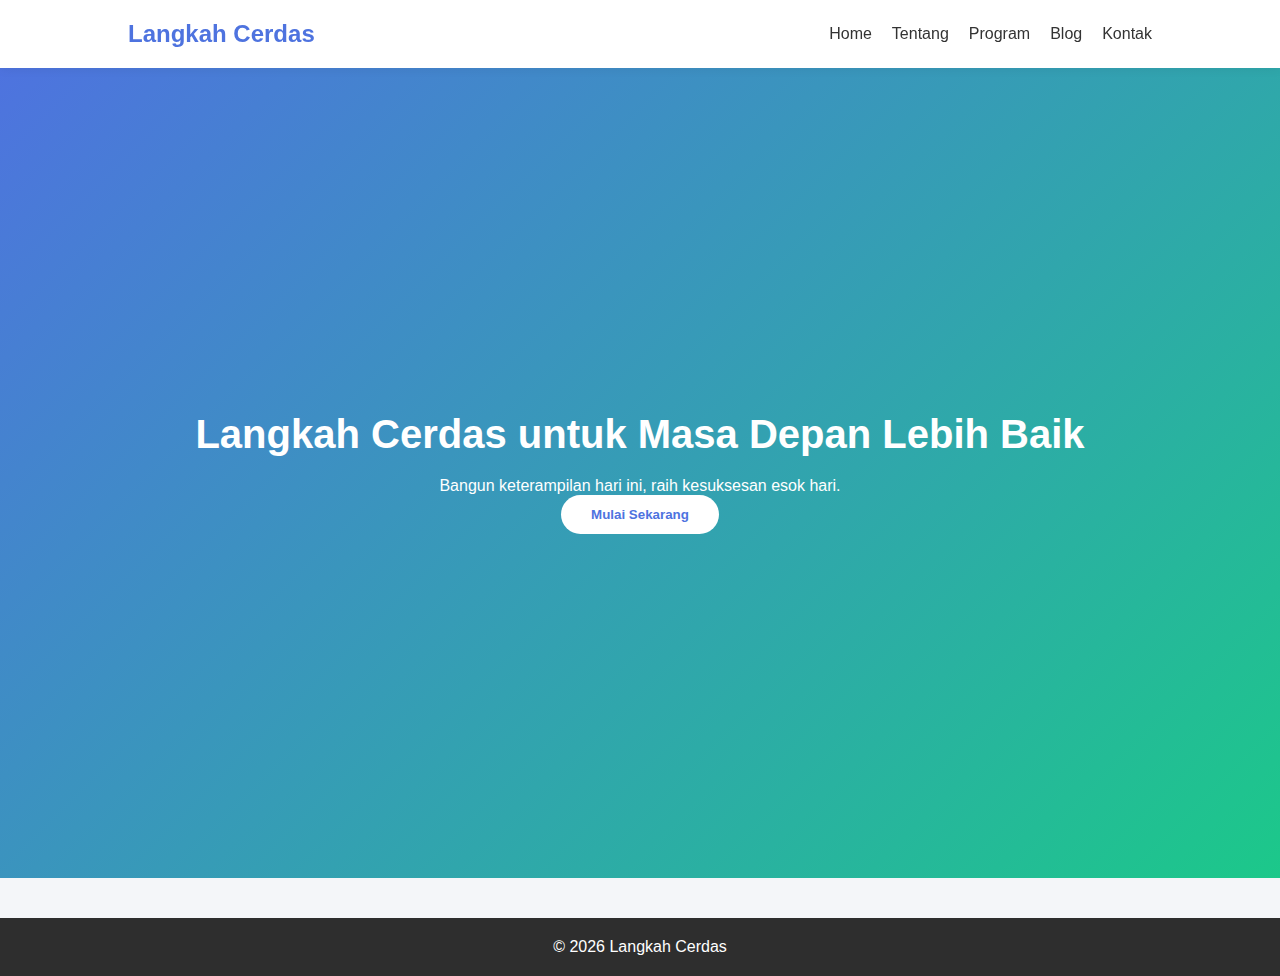
<file: index.html>
<!DOCTYPE html>
<html lang="id">
<head>
<meta charset="UTF-8">
<title>Langkah Cerdas</title>
<link rel="stylesheet" href="style.css">
</head>
<body>

<nav>
<h2>Langkah Cerdas</h2>
<ul>
<li><a href="index.html">Home</a></li>
<li><a href="tentang.html">Tentang</a></li>
<li><a href="program.html">Program</a></li>
<li><a href="blog.html">Blog</a></li>
<li><a href="kontak.html">Kontak</a></li>
</ul>
</nav>

<div class="hero">
<div>
<h1>Langkah Cerdas untuk Masa Depan Lebih Baik</h1>
<p>Bangun keterampilan hari ini, raih kesuksesan esok hari.</p>
<a href="program.html"><button class="btn">Mulai Sekarang</button></a>
</div>
</div>

<footer>
© 2026 Langkah Cerdas
</footer>

</body>
</html>
</file>
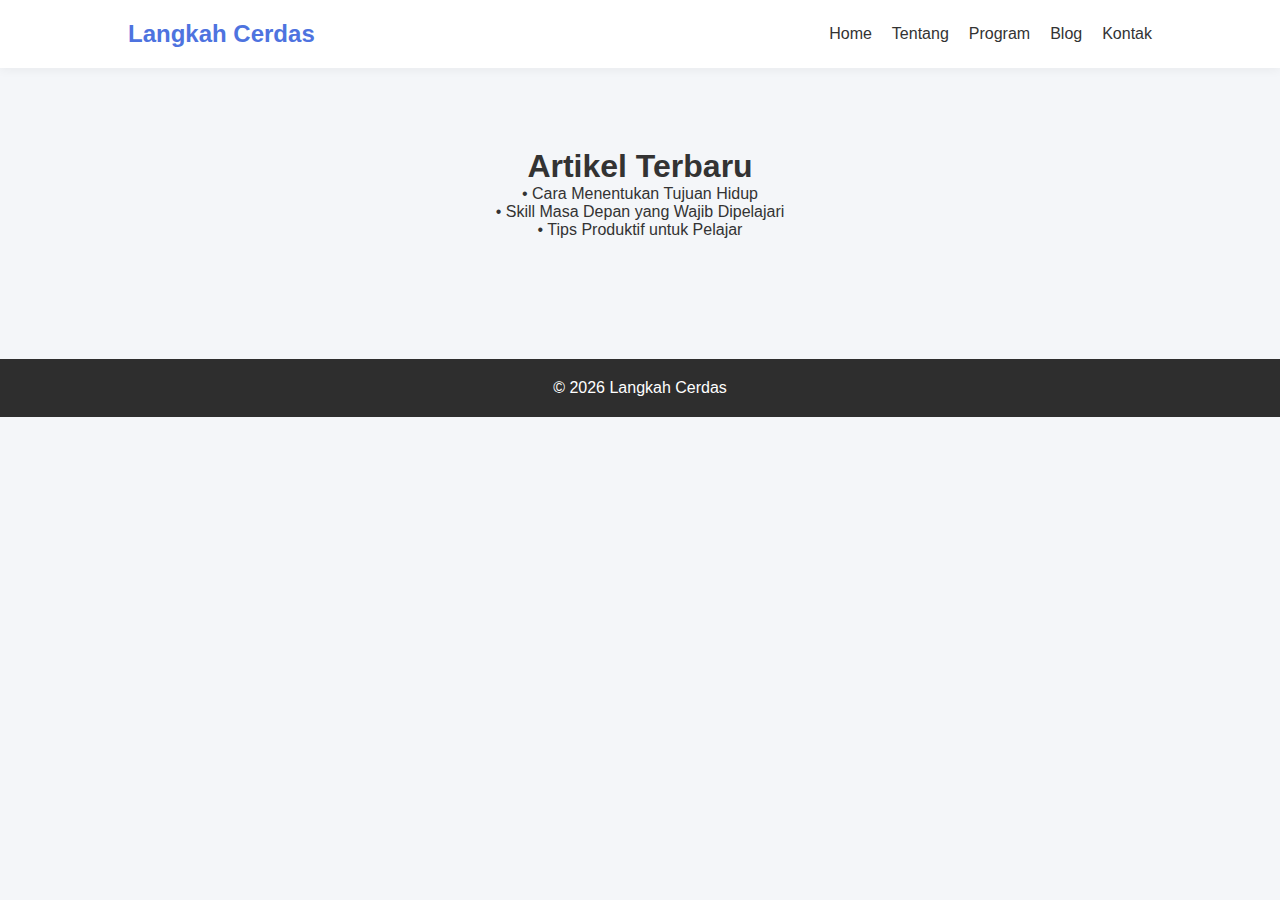
<file: blog.html>
<!DOCTYPE html>
<html>
<head>
<meta charset="UTF-8">
<title>Blog</title>
<link rel="stylesheet" href="style.css">
</head>
<body>

<nav>
<h2>Langkah Cerdas</h2>
<ul>
<li><a href="index.html">Home</a></li>
<li><a href="tentang.html">Tentang</a></li>
<li><a href="program.html">Program</a></li>
<li><a href="blog.html">Blog</a></li>
<li><a href="kontak.html">Kontak</a></li>
</ul>
</nav>

<section>
<h1>Artikel Terbaru</h1>
<p>• Cara Menentukan Tujuan Hidup</p>
<p>• Skill Masa Depan yang Wajib Dipelajari</p>
<p>• Tips Produktif untuk Pelajar</p>
</section>

<footer>
© 2026 Langkah Cerdas
</footer>

</body>
</html>
</file>
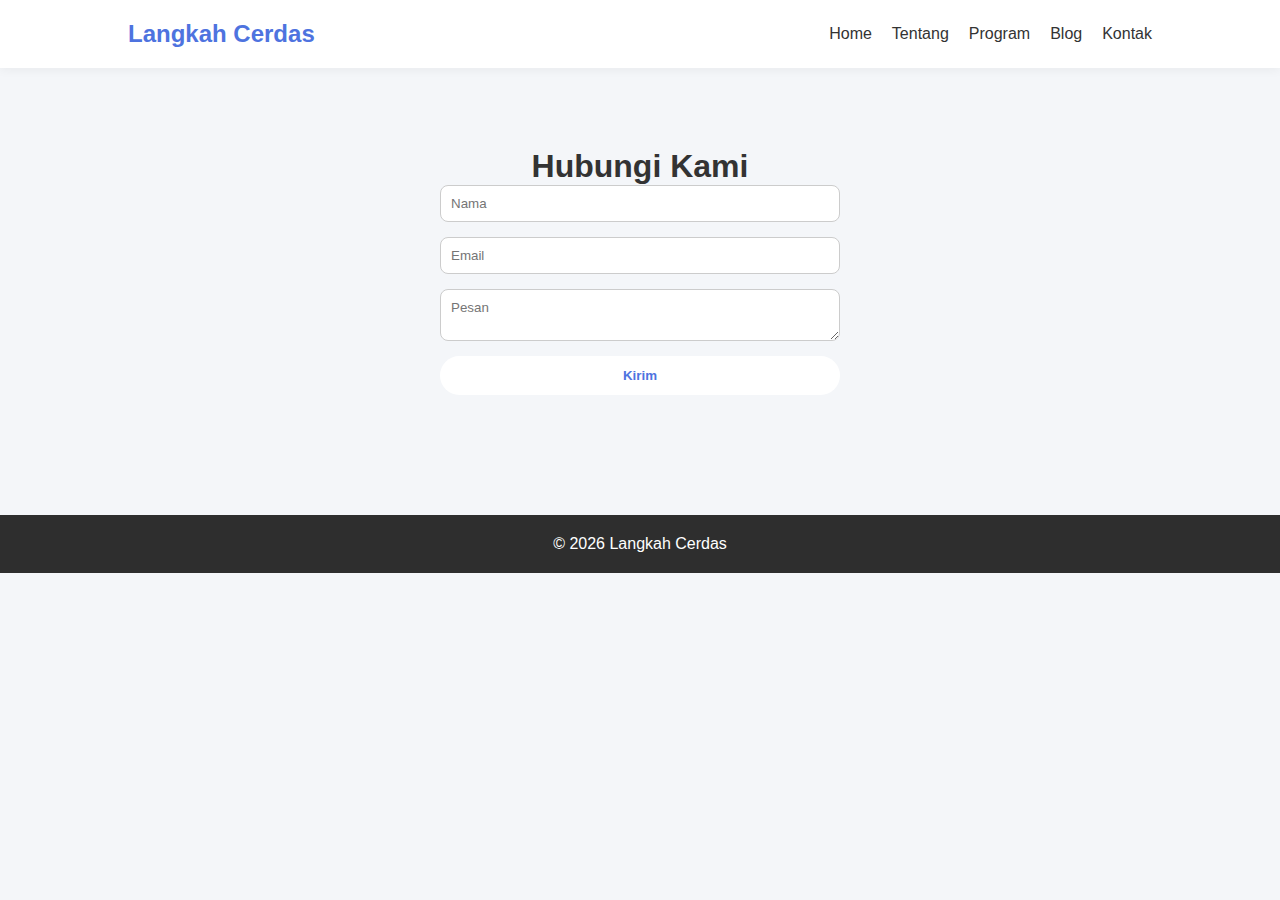
<file: kontak.html>
<!DOCTYPE html>
<html>
<head>
<meta charset="UTF-8">
<title>Kontak</title>
<link rel="stylesheet" href="style.css">
</head>
<body>

<nav>
<h2>Langkah Cerdas</h2>
<ul>
<li><a href="index.html">Home</a></li>
<li><a href="tentang.html">Tentang</a></li>
<li><a href="program.html">Program</a></li>
<li><a href="blog.html">Blog</a></li>
<li><a href="kontak.html">Kontak</a></li>
</ul>
</nav>

<section>
<h1>Hubungi Kami</h1>
<form>
<input type="text" placeholder="Nama" required>
<input type="email" placeholder="Email" required>
<textarea placeholder="Pesan"></textarea>
<button class="btn">Kirim</button>
</form>
</section>

<footer>
© 2026 Langkah Cerdas
</footer>

</body>
</html>
</file>
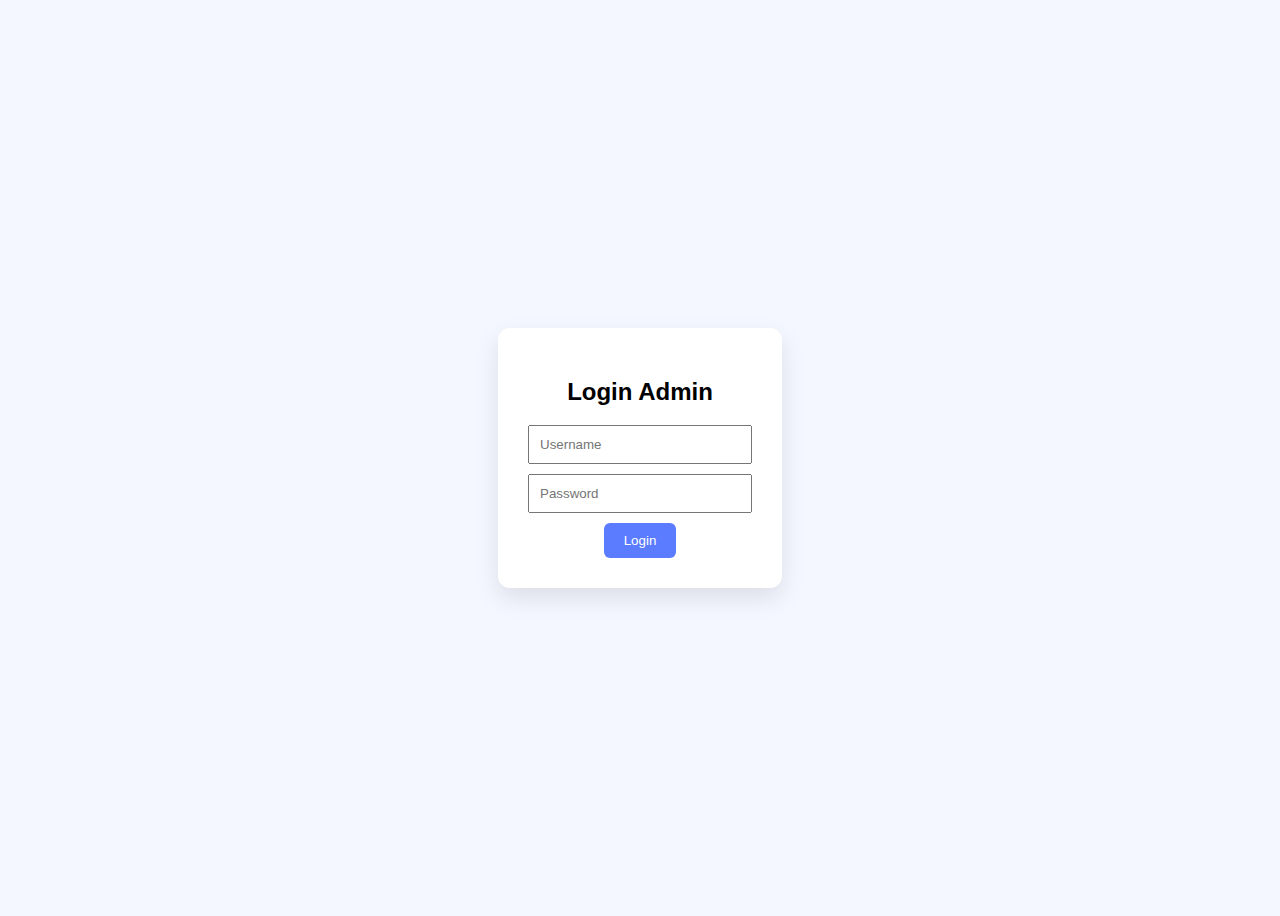
<file: login.html>
<!DOCTYPE html>
<html>
<head>
<title>Login</title>
<style>
body{
font-family:Poppins,Arial;
background:#f4f7ff;
display:flex;
justify-content:center;
align-items:center;
height:100vh;
}
.box{
background:white;
padding:30px;
border-radius:12px;
box-shadow:0 10px 25px rgba(0,0,0,0.1);
text-align:center;
}
input{
display:block;
margin:10px auto;
padding:10px;
width:200px;
}
button{
background:#5b7cff;
color:white;
border:none;
padding:10px 20px;
border-radius:6px;
cursor:pointer;
}
</style>
</head>
<body>

<div class="box">
<h2>Login Admin</h2>
<input id="user" placeholder="Username">
<input id="pass" type="password" placeholder="Password">
<button onclick="login()">Login</button>
</div>

<script>
function login(){
let u = document.getElementById("user").value;
let p = document.getElementById("pass").value;

if(u === "admin" && p === "123"){
localStorage.setItem("login","true");
window.location.href="pengaturan.html";
}else{
alert("Login salah!");
}
}
</script>

</body>
</html>
</file>
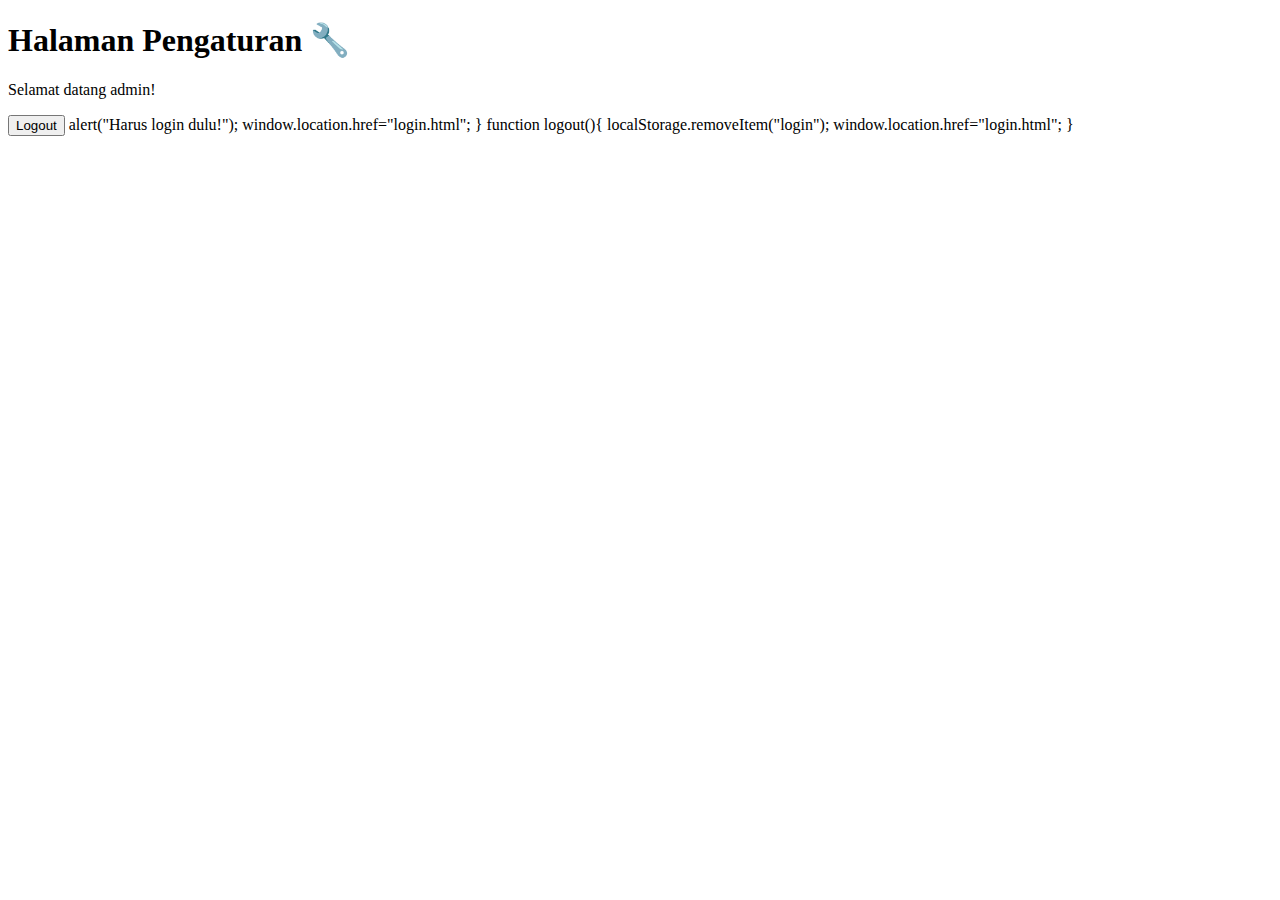
<file: pengaturan.html>
<!DOCTYPE html>
<html>
<head>
<title>Pengaturan</title>
</head>
<body>

<h1>Halaman Pengaturan 🔧</h1>
<p>Selamat datang admin!</p>

<button onclick="logout()">Logout</button>

<script>
// cek login
<script>
const login = localStorage.getItem("login");

if (!login) {
  alert("Harus login dulu!");
  window.location.href = "login.html";
}

function logout(){
  localStorage.removeItem("login");
  window.location.href = "login.html";
}
</script>

alert("Harus login dulu!");
window.location.href="login.html";
}

function logout(){
localStorage.removeItem("login");
window.location.href="login.html";
}
</script>

</body>
</html>
</file>
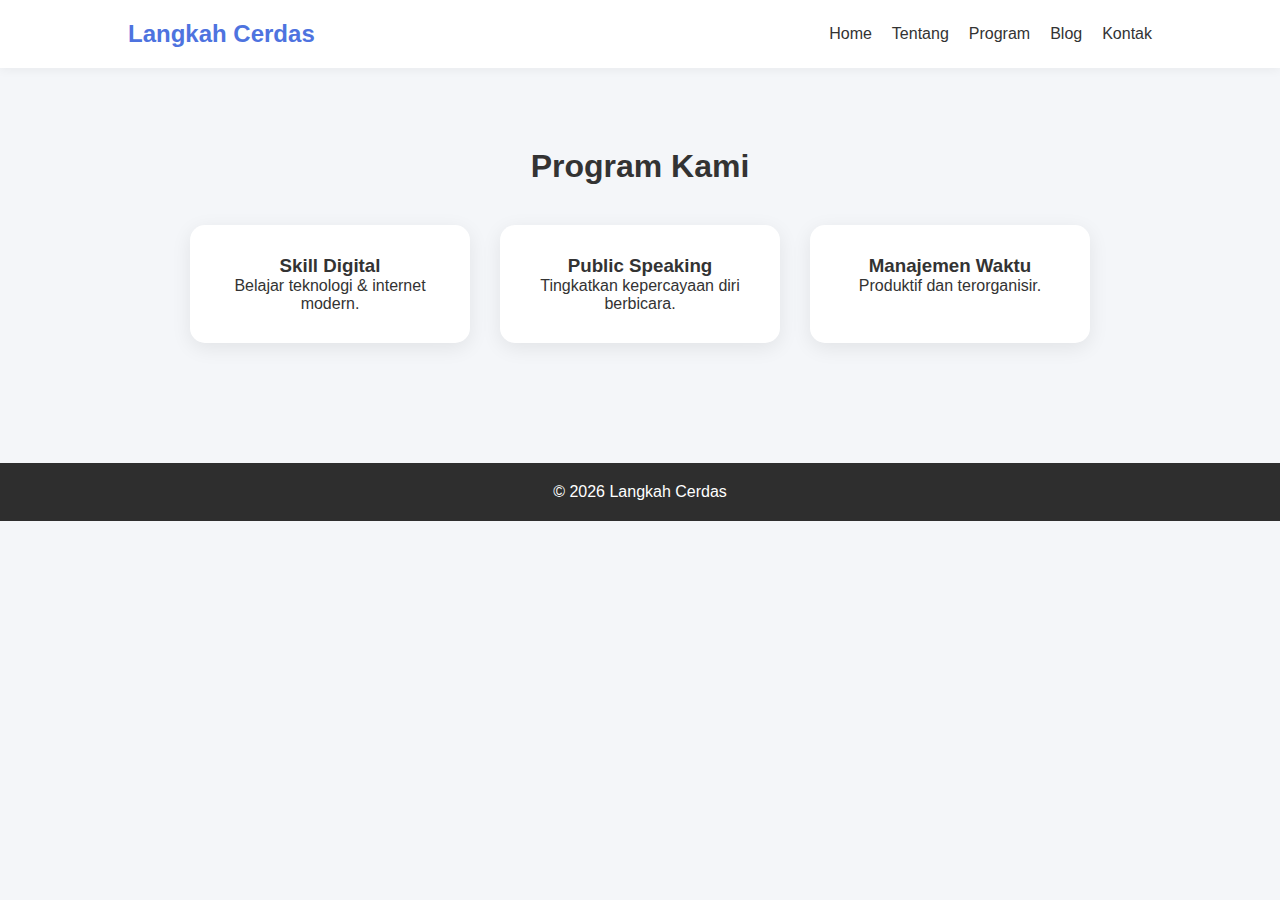
<file: program.html>
<!DOCTYPE html>
<html>
<head>
<meta charset="UTF-8">
<title>Program</title>
<link rel="stylesheet" href="style.css">
</head>
<body>

<nav>
<h2>Langkah Cerdas</h2>
<ul>
<li><a href="index.html">Home</a></li>
<li><a href="tentang.html">Tentang</a></li>
<li><a href="program.html">Program</a></li>
<li><a href="blog.html">Blog</a></li>
<li><a href="kontak.html">Kontak</a></li>
</ul>
</nav>

<section>
<h1>Program Kami</h1>
<div class="features">
<div class="card">
<h3>Skill Digital</h3>
<p>Belajar teknologi & internet modern.</p>
</div>
<div class="card">
<h3>Public Speaking</h3>
<p>Tingkatkan kepercayaan diri berbicara.</p>
</div>
<div class="card">
<h3>Manajemen Waktu</h3>
<p>Produktif dan terorganisir.</p>
</div>
</div>
</section>

<footer>
© 2026 Langkah Cerdas
</footer>

</body>
</html>
</file>
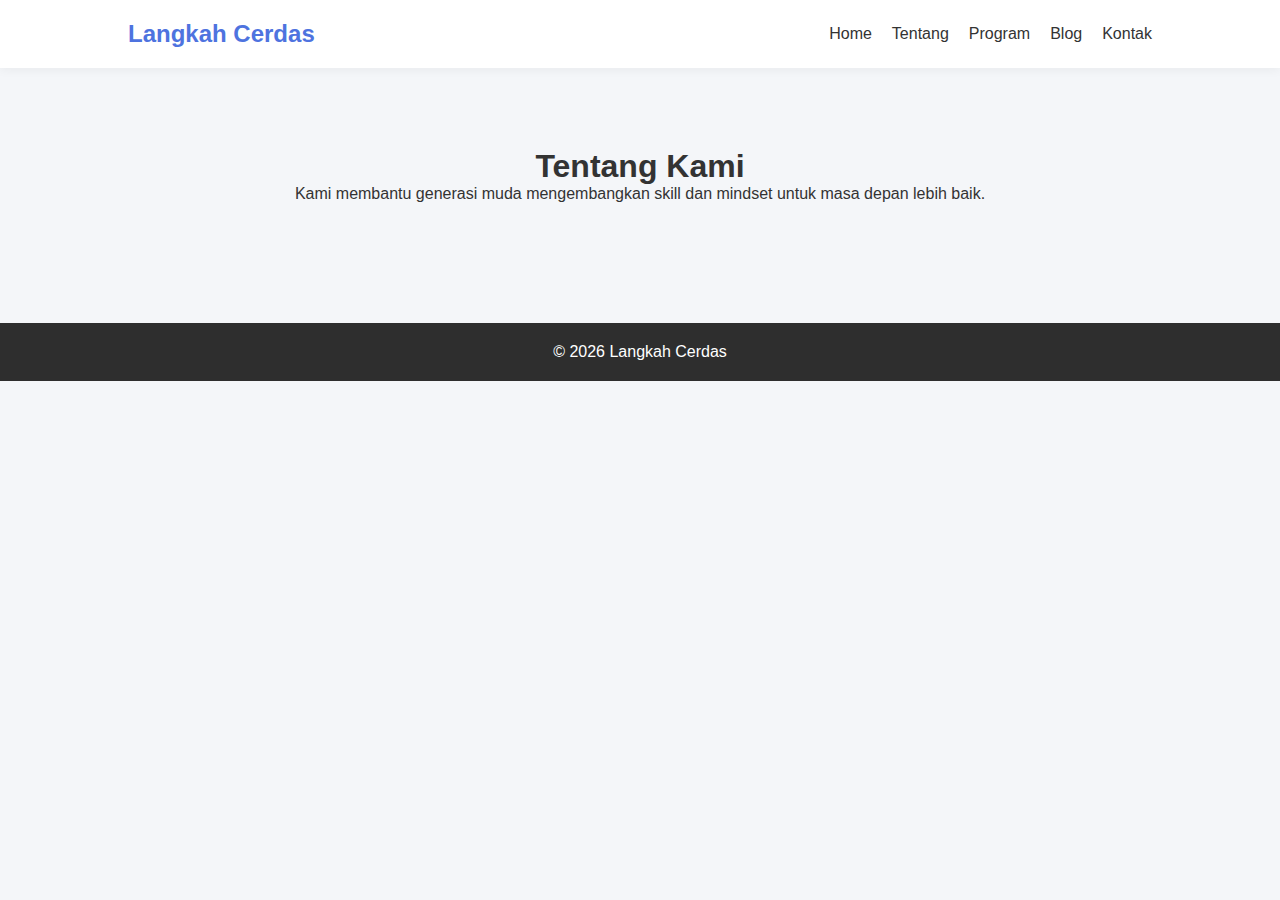
<file: tentang.html>
<!DOCTYPE html>
<html lang="id">
<head>
<meta charset="UTF-8">
<title>Tentang</title>
<link rel="stylesheet" href="style.css">
</head>
<body>

<nav>
<h2>Langkah Cerdas</h2>
<ul>
<li><a href="index.html">Home</a></li>
<li><a href="tentang.html">Tentang</a></li>
<li><a href="program.html">Program</a></li>
<li><a href="blog.html">Blog</a></li>
<li><a href="kontak.html">Kontak</a></li>
</ul>
</nav>

<section>
<h1>Tentang Kami</h1>
<p>Kami membantu generasi muda mengembangkan skill dan mindset untuk masa depan lebih baik.</p>
</section>

<footer>
© 2026 Langkah Cerdas
</footer>

</body>
</html>
</file>
<file: style.css>
*{
margin:0;
padding:0;
box-sizing:border-box;
font-family:'Poppins',sans-serif;
scroll-behavior:smooth;
}

body{
background:#f4f6f9;
color:#333;
}

nav{
display:flex;
justify-content:space-between;
align-items:center;
padding:20px 10%;
background:white;
box-shadow:0 2px 10px rgba(0,0,0,0.05);
position:sticky;
top:0;
z-index:1000;
}

nav h2{
color:#4e73df;
}

nav ul{
list-style:none;
display:flex;
gap:20px;
}

nav ul li a{
text-decoration:none;
color:#333;
font-weight:500;
transition:0.3s;
}

nav ul li a:hover{
color:#4e73df;
}

.hero{
height:90vh;
display:flex;
justify-content:center;
align-items:center;
text-align:center;
padding:0 20px;
background:linear-gradient(135deg,#4e73df,#1cc88a);
color:white;
animation:fadeIn 2s ease-in;
}

.hero h1{
font-size:40px;
margin-bottom:20px;
}

.btn{
padding:12px 30px;
background:white;
color:#4e73df;
border:none;
border-radius:30px;
font-weight:600;
cursor:pointer;
transition:0.3s;
}

.btn:hover{
transform:scale(1.05);
}

section{
padding:80px 10%;
text-align:center;
}

.features{
display:flex;
flex-wrap:wrap;
justify-content:center;
gap:30px;
margin-top:40px;
}

.card{
background:white;
padding:30px;
width:280px;
border-radius:15px;
box-shadow:0 5px 20px rgba(0,0,0,0.08);
transition:0.3s;
}

.card:hover{
transform:translateY(-10px);
}

form{
max-width:400px;
margin:auto;
display:flex;
flex-direction:column;
gap:15px;
}

input, textarea{
padding:10px;
border-radius:8px;
border:1px solid #ccc;
}

footer{
background:#2e2e2e;
color:white;
text-align:center;
padding:20px;
margin-top:40px;
}

@keyframes fadeIn{
from{opacity:0;}
to{opacity:1;}
}
</file>
